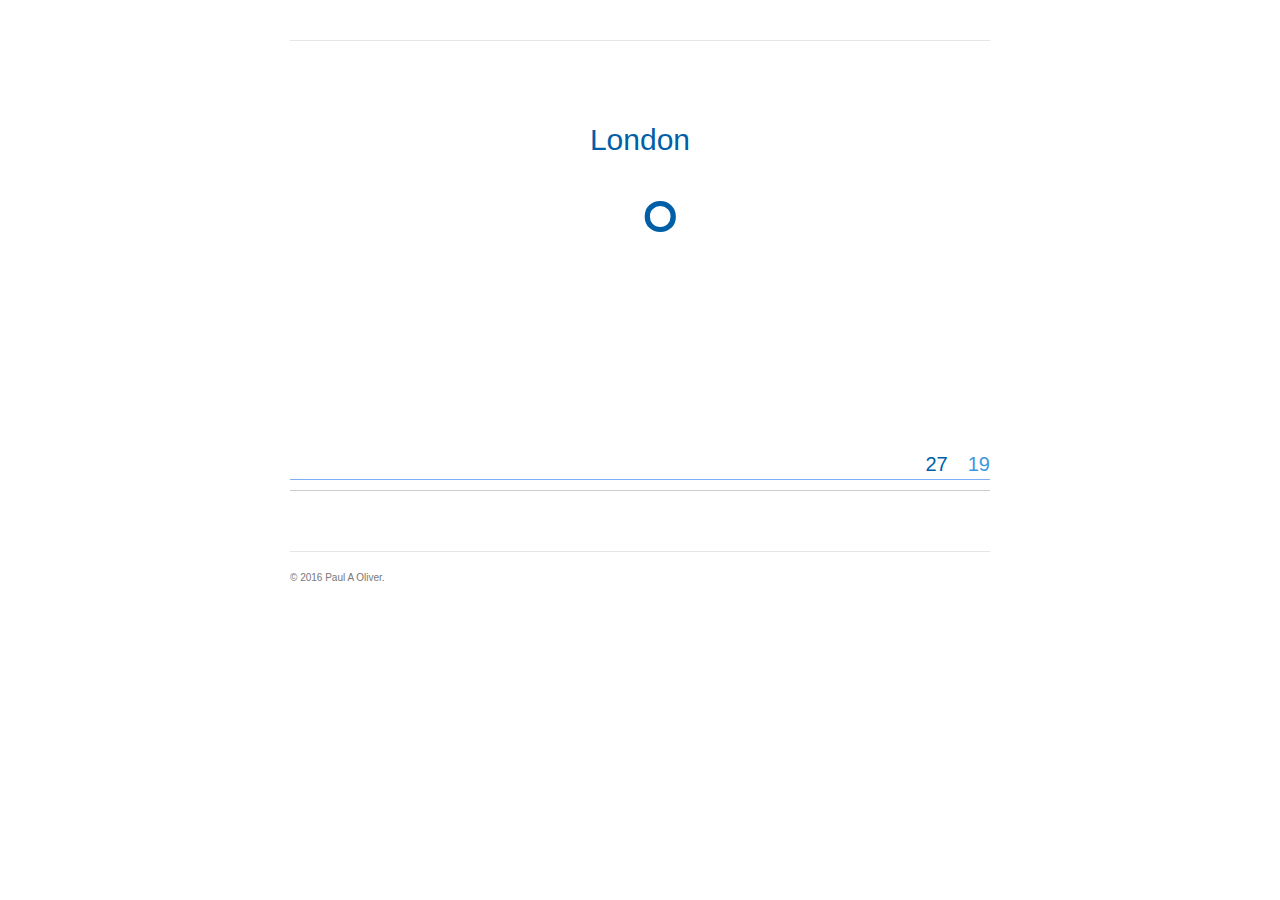
<file: index.html>
<!DOCTYPE html>
<html lang="en">
  <head>
    <meta charset="utf-8">
    <meta http-equiv="X-UA-Compatible" content="IE=edge">
    <meta name="viewport" content="width=device-width, initial-scale=1">
    <!-- The above 3 meta tags *must* come first in the head; any other head content must come *after* these tags -->
    <meta name="description" content="">
    <meta name="author" content="">
    <link rel="icon" href="icons/ico/weather_3.ico">

    <title>Hello!</title>

    <!-- Bootstrap core CSS -->
    <link href="bootstrap-3.3.7/css/bootstrap.min.css" rel="stylesheet">

    <!-- IE10 viewport hack for Surface/desktop Windows 8 bug -->
    <link href="bootstrap-3.3.7/assets/css/ie10-viewport-bug-workaround.css" rel="stylesheet">

    <!-- Custom styles for this template -->
    <link href="bootstrap-3.3.7/css/jumbotron-narrow.css" rel="stylesheet">

    <!-- Just for debugging purposes. Don't actually copy these 2 lines! -->
    <!--[if lt IE 9]><script src="../../assets/js/ie8-responsive-file-warning.js"></script><![endif]-->
    <script src="bootstrap-3.3.7/assets/js/ie-emulation-modes-warning.js"></script>

    <!-- HTML5 shim and Respond.js for IE8 support of HTML5 elements and media queries -->
    <!--[if lt IE 9]>
      <script src="https://oss.maxcdn.com/html5shiv/3.7.3/html5shiv.min.js"></script>
      <script src="https://oss.maxcdn.com/respond/1.4.2/respond.min.js"></script>
    <![endif]-->
    
    <!-- custom css -->
     <link href="css/weather.1.0.css" rel="stylesheet">
     
     <!--  fonts -->
     <link href="https://fonts.googleapis.com/css?family=Open+Sans:300,400" rel="stylesheet">
  </head>

  <body>

    <div class="container">
      <div class="header clearfix">
       
      </div>

      <div class="jumbotron coreInfo">
       	<div class="lead location po-location">London</div>
        <div class="lead weather_description po-description">&nbsp;</div>
        <div class="weather_temp"><span class="weather_temp_digit po-tempNow">&nbsp;</span>&#x30a;</div>
      </div>

      <div class="row marketing">
      	<!-- today info -->
       	<div class="today_all po-today_all">
       		
       		<!-- day and high/ low> -->
     		<div class="today_header clearfix">
     			<div class="today_day po-todayDayName">&nbsp;</div>
     			<div class="today_highLow">
     				<div class="high po-todayMax">27</div>
     				<div class="low po-todayMin">19</div>
     			</div>
     			
     		</div>
       	
       		<!-- wrapper for all hourly info -->
	       	<div class="today_allHours_wrapper clearfix po-today_allHours_wrapper">
	       	
	       	</div>
       	</div>
       	
       	<!-- week info -->
       	<div class="days_all po-days_all_wrapper">
       	
       	</div>
       	
      </div>

      <footer class="footer">
        <p>&copy; 2016 Paul A Oliver.</p>
      </footer>

    </div> <!-- /container -->


    <!-- IE10 viewport hack for Surface/desktop Windows 8 bug -->
    <script src="bootstrap-3.3.7/assets/js/ie10-viewport-bug-workaround.js"></script>
    
    <!-- jquery -->
    <script src="https://code.jquery.com/jquery-3.1.0.min.js" integrity="sha256-cCueBR6CsyA4/9szpPfrX3s49M9vUU5BgtiJj06wt/s=" crossorigin="anonymous"></script>
    
    <!--  the app -->
    <script id="weatherApp" src="js/weather.1.0.js" type="text/javascript"></script>
    
  </body>
</html>
</file>
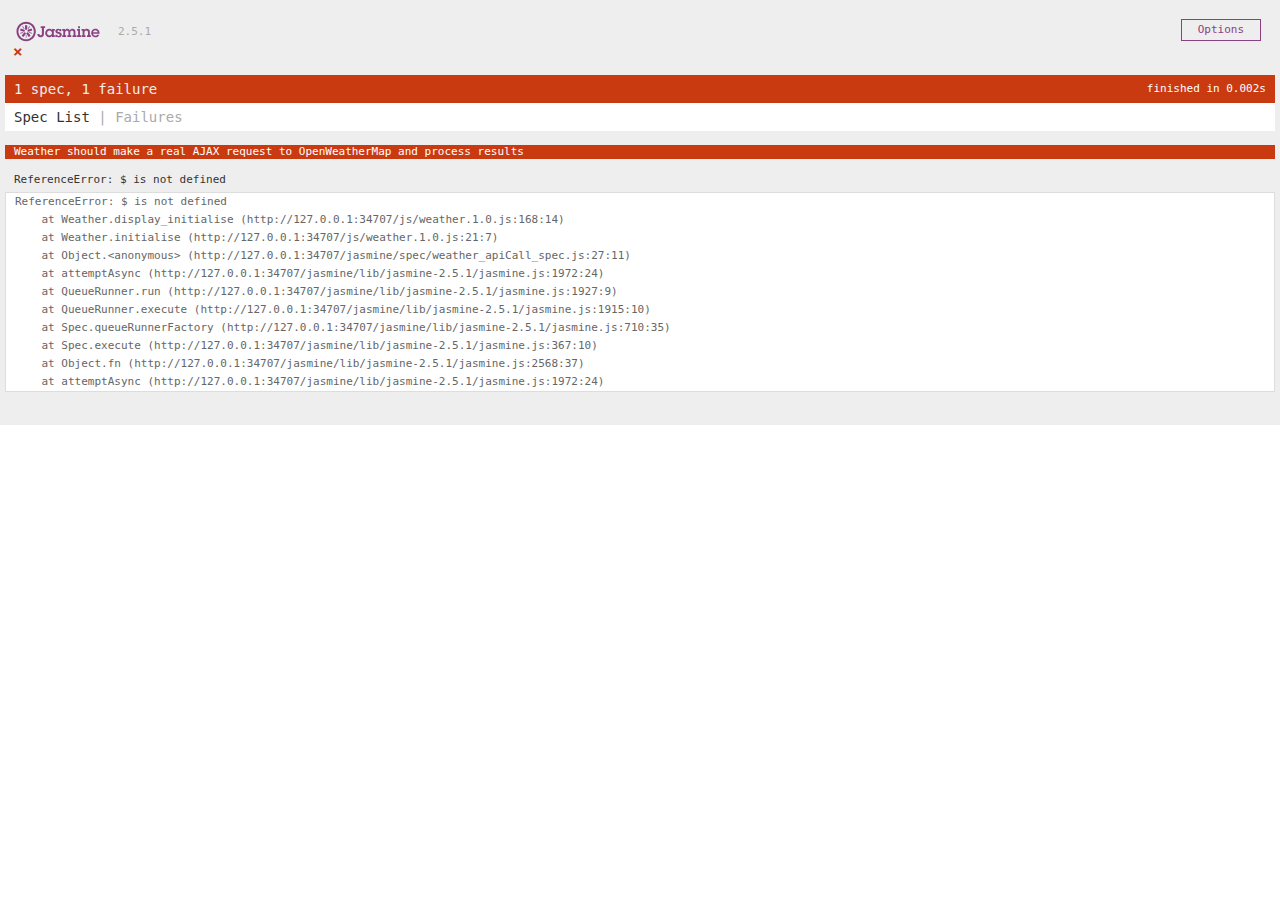
<file: jasmine/SpecRunner.html>
<!DOCTYPE html>
<html>
	<head>
	  <meta charset="utf-8">
	  <title>Test: Weather App</title>
	
	  <link rel="icon" href="../icons/ico/weather_3.ico">
	  <link rel="stylesheet" href="lib/jasmine-2.5.1/jasmine.css">
	
		<!-- jquery -->
	  <script src="https://code.jquery.com/jquery-3.1.0.min.js" integrity="sha256-cCueBR6CsyA4/9szpPfrX3s49M9vUU5BgtiJj06wt/s=" crossorigin="anonymous"></script>
	    
	  <script src="lib/jasmine-2.5.1/jasmine.js"></script>
	  <script src="lib/jasmine-2.5.1/jasmine-html.js"></script>
	  <script src="lib/jasmine-2.5.1/boot.js"></script>
	
	  <!-- include source files here... -->
	  <script id="weatherApp" src="../js/weather.1.0.js"></script>
	 
	  <!-- include spec files here... -->
	  <script src="spec/weather_apiCall_spec.js"></script>
	  
	
	</head>
	
	<body>
	
	
	
	</body>
</html>
</file>
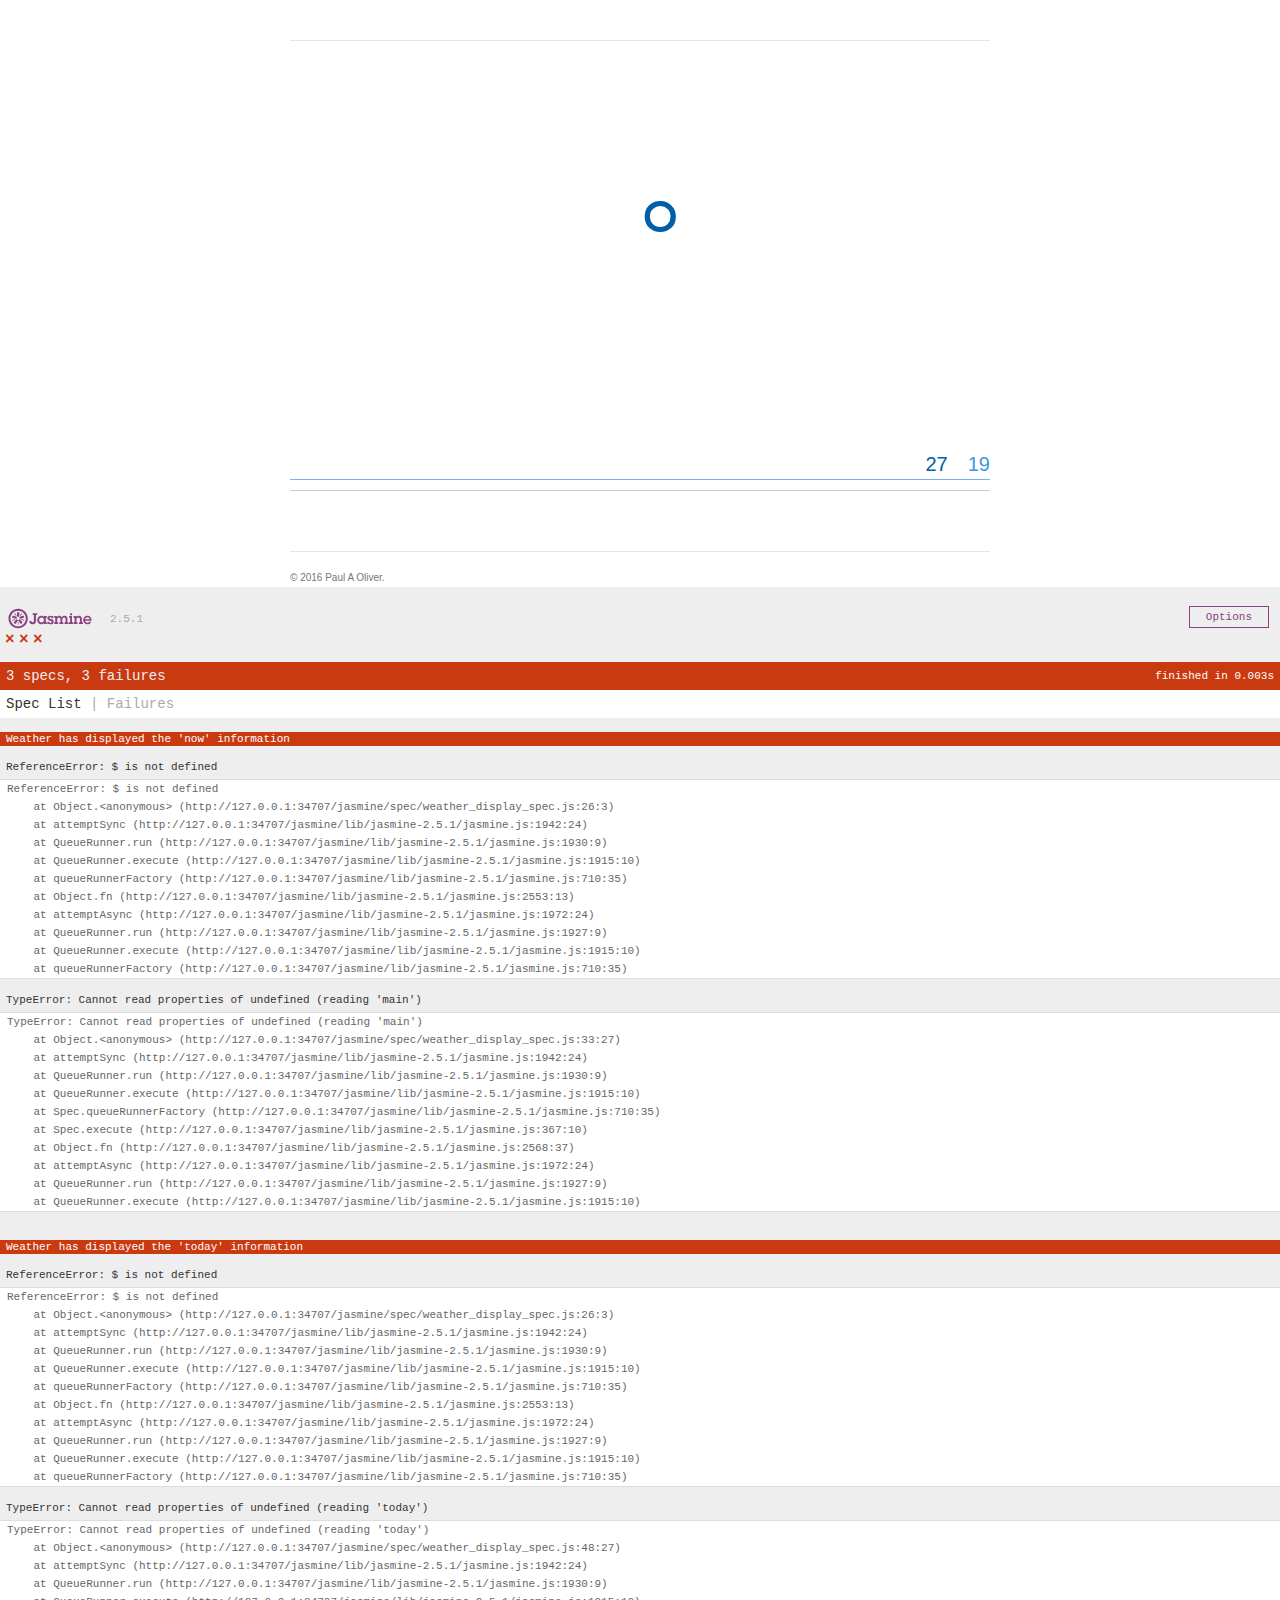
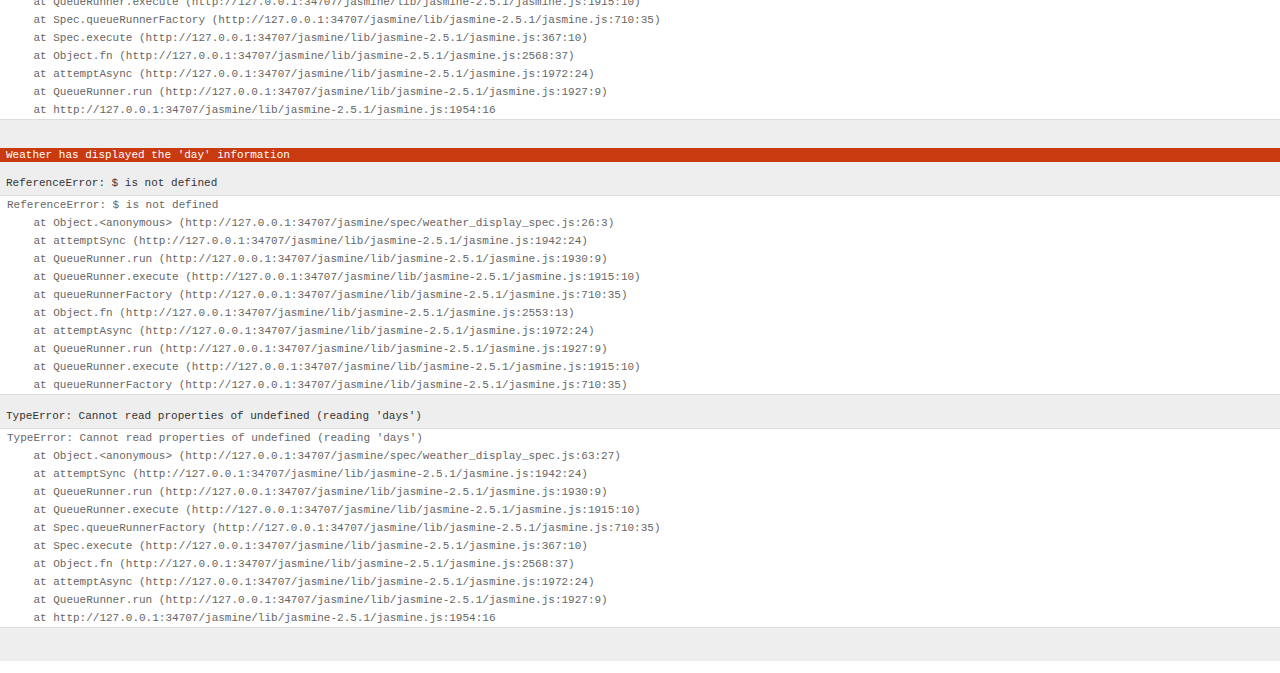
<file: jasmine/SpecRunnerDisplay.html>
<!DOCTYPE html>
<html>
	<head>
	  	<meta charset="utf-8">
	    <meta http-equiv="X-UA-Compatible" content="IE=edge">
	    <meta name="viewport" content="width=device-width, initial-scale=1">
	    <!-- The above 3 meta tags *must* come first in the head; any other head content must come *after* these tags -->
	    <meta name="description" content="">
	    <meta name="author" content="">
	    <link rel="icon" href="../icons/ico/weather_3.ico">
	
	    <title>Test: Weather</title>
	
	    <!-- Bootstrap core CSS -->
	    <link href="../bootstrap-3.3.7/css/bootstrap.min.css" rel="stylesheet">
	
	    <!-- IE10 viewport hack for Surface/desktop Windows 8 bug -->
	    <link href="../bootstrap-3.3.7/assets/css/ie10-viewport-bug-workaround.css" rel="stylesheet">
	
	    <!-- Custom styles for this template -->
	    <link href="../bootstrap-3.3.7/css/jumbotron-narrow.css" rel="stylesheet">
	
	    <!-- Just for debugging purposes. Don't actually copy these 2 lines! -->
	    <!--[if lt IE 9]><script src="../../assets/js/ie8-responsive-file-warning.js"></script><![endif]-->
	    <script src="../bootstrap-3.3.7/assets/js/ie-emulation-modes-warning.js"></script>
	
	    <!-- HTML5 shim and Respond.js for IE8 support of HTML5 elements and media queries -->
	    <!--[if lt IE 9]>
	      <script src="https://oss.maxcdn.com/html5shiv/3.7.3/html5shiv.min.js"></script>
	      <script src="https://oss.maxcdn.com/respond/1.4.2/respond.min.js"></script>
	    <![endif]-->
	    
	    <!-- custom css -->
	     <link href="../css/weather.1.0.css" rel="stylesheet">
	     
	     <!--  fonts -->
	     <link href="https://fonts.googleapis.com/css?family=Open+Sans:300,400" rel="stylesheet">
	
		<!-- jquery -->
	  	<script src="https://code.jquery.com/jquery-3.1.0.min.js" integrity="sha256-cCueBR6CsyA4/9szpPfrX3s49M9vUU5BgtiJj06wt/s=" crossorigin="anonymous"></script>
	    
	  	<!-- JASMINE -->
	   <link rel="stylesheet" href="lib/jasmine-2.5.1/jasmine.css">
	
	</head>
	
	<body>
		
		<div class="container">
	      <div class="header clearfix">
	       
	      </div>
	
	      <div class="jumbotron coreInfo">
	       	<div class="lead location po-location">&nbsp;</div>
	        <div class="lead weather_description po-description">&nbsp;</div>
	        <div class="weather_temp"><span class="weather_temp_digit po-tempNow">&nbsp;</span>&#x30a;</div>
	      </div>
	
	      <div class="row marketing">
	      	<!-- today info -->
	       	<div class="today_all po-today_all">
	       		
	       		<!-- day and high/ low> -->
	     		<div class="today_header clearfix">
	     			<div class="today_day po-todayDayName">&nbsp;</div>
	     			<div class="today_highLow">
	     				<div class="high po-todayMax">27</div>
	     				<div class="low po-todayMin">19</div>
	     			</div>
	     			
	     		</div>
	       	
	       		<!-- wrapper for all hourly info -->
		       	<div class="today_allHours_wrapper clearfix po-today_allHours_wrapper">
		       	
		       	</div>
	       	</div>
	       	
	       	<!-- week info -->
	       	<div class="days_all po-days_all_wrapper">
	       	
	       	</div>
	       	
	      </div>
	
	      <footer class="footer">
	        <p>&copy; 2016 Paul A Oliver.</p>
	      </footer>
	
	    </div> <!-- /container -->
	
	
	    <!-- IE10 viewport hack for Surface/desktop Windows 8 bug -->
	    <script src="../bootstrap-3.3.7/assets/js/ie10-viewport-bug-workaround.js"></script>
	    
	    
	    <!-- JASMINE -->
		<script src="lib/jasmine-2.5.1/jasmine.js"></script>
		<script src="lib/jasmine-2.5.1/jasmine-html.js"></script>
		<script src="lib/jasmine-2.5.1/boot.js"></script>
		
		<!--  the app -->
	   	<script id="weatherApp" src="../js/weather.1.0.js" type="text/javascript"></script>
		 
		<!-- JASMINE spec files here... -->
		<script src="spec/weather_display_spec.js"></script>
	    
	    
	   
    
	
	
	</body>
</html>
</file>
<file: bootstrap-3.3.7/css/jumbotron-narrow.css>
/* Space out content a bit */
body {
  padding-top: 20px;
  padding-bottom: 20px;
}

/* Everything but the jumbotron gets side spacing for mobile first views */
.header,
.marketing,
.footer {
  padding-right: 15px;
  padding-left: 15px;
}

/* Custom page header */
.header {
  padding-bottom: 20px;
  border-bottom: 1px solid #e5e5e5;
}
/* Make the masthead heading the same height as the navigation */
.header h3 {
  margin-top: 0;
  margin-bottom: 0;
  line-height: 40px;
}

/* Custom page footer */
.footer {
  padding-top: 19px;
  color: #777;
  border-top: 1px solid #e5e5e5;
}

/* Customize container */
@media (min-width: 768px) {
  .container {
    max-width: 730px;
  }
}
.container-narrow > hr {
  margin: 30px 0;
}

/* Main marketing message and sign up button */
.jumbotron {
  text-align: center;
  border-bottom: 1px solid #e5e5e5;
}
.jumbotron .btn {
  padding: 14px 24px;
  font-size: 21px;
}

/* Supporting marketing content */
.marketing {
  margin: 40px 0;
}
.marketing p + h4 {
  margin-top: 28px;
}

/* Responsive: Portrait tablets and up */
@media screen and (min-width: 768px) {
  /* Remove the padding we set earlier */
  .header,
  .marketing,
  .footer {
    padding-right: 0;
    padding-left: 0;
  }
  /* Space out the masthead */
  .header {
    margin-bottom: 30px;
  }
  /* Remove the bottom border on the jumbotron for visual effect */
  .jumbotron {
    border-bottom: 0;
  }
}
</file>
<file: css/weather.1.0.css>
/* (c) 2016 Paul Oliver	*/








.coreInfo{
	padding-bottom: 50px;
	background: transparent;
	color: #005FA7;
}
.coreInfo .weather_temp{
	font-family: 'Open Sans', sans-serif;
	font-weight: 300;
	font-size: 100px;
	line-height: 100%;
}

.coreInfo .weather_description{
	font-size: 14px;
}
.coreInfo .location{
	font-size: 20px;
}
.coreInfo .lead{
	margin-bottom: 0px;
}


.today_all{
	font-weight: 300;
    border-bottom: 1px solid #ccc;
    margin-bottom: 20px;
}

.today_all .today_header{
	border-bottom: 1px solid #80ACF3;
	margin-bottom: 10px;
	color: #005FA7;
	font-size: 16px;
}
.today_all .today_header .today_day{
	float: left;
	font-weight: 400;
}
.today_all .today_header .today_highLow{
	float: right;
}
.today_all .today_header .today_highLow .high{
	float: left;
	font-weight: 400;
	margin-right: 20px;
}
.today_all .today_header .today_highLow .low{
	float: left;
	color: #3D97DC;
}

.today_all .today_allHours_wrapper .day{
	float: left;
	text-align: center;
	color: #005FA7;
	margin-bottom: 15px;
	font-size: 14px;
}
.today_all .today_allHours_wrapper .day:not(:last-child){
	margin-right: 15px;
}
.today_all .today_allHours_wrapper .day .weatherIcon{
	margin-top: -5px;
    margin-bottom: -5px;
}

.days_all{
	display: table;
	color: #005FA7;
}
.days_all .day{
	display: table-row;
}
.days_all .dayName,
.days_all .weatherIcon,
.days_all .temperature{
	display: table-cell;
}
.days_all .temperature{
	width: 60px;
}
.days_all .dayName,
.days_all .weatherIcon{
	padding-right: 30px;
}

.days_all .temperature_innerWrapper{
	display: table;
	width: 100%;
}
.days_all .temperature_innerWrapper .tempMin,
.days_all .temperature_innerWrapper .tempMax{
	display: table-cell;
	text-align: center;
	width: 50%;
}


.days_all .temperature_innerWrapper .tempMin{
	color: #3D97DC;
	padding-right: 10px;
}


.footer{
	font-size: 10px;
}

/* required after the non-sized definition */
@media screen and (min-width: 768px) {
  .coreInfo .weather_temp {
    font-size: 150px;
  }
  .coreInfo .location {
    font-size: 30px;
  }
  .coreInfo .weather_description {
    font-size: 21px;
  }
  .coreInfo{
	padding-bottom: 70px;
  }
  
  .today_all .today_header{
  	font-size: 20px;
	}
	
	.today_all .today_allHours_wrapper .day:not(:last-child){
		margin-right: 20px;
		margin-bottom: 30px;
	}
	.today_all .today_allHours_wrapper .day{
	font-size: 16px;
	}
}
</file>
<file: jasmine/lib/jasmine-2.5.1/jasmine.css>
body { overflow-y: scroll; }

.jasmine_html-reporter { background-color: #eee; padding: 5px; margin: -8px; font-size: 11px; font-family: Monaco, "Lucida Console", monospace; line-height: 14px; color: #333; }
.jasmine_html-reporter a { text-decoration: none; }
.jasmine_html-reporter a:hover { text-decoration: underline; }
.jasmine_html-reporter p, .jasmine_html-reporter h1, .jasmine_html-reporter h2, .jasmine_html-reporter h3, .jasmine_html-reporter h4, .jasmine_html-reporter h5, .jasmine_html-reporter h6 { margin: 0; line-height: 14px; }
.jasmine_html-reporter .jasmine-banner, .jasmine_html-reporter .jasmine-symbol-summary, .jasmine_html-reporter .jasmine-summary, .jasmine_html-reporter .jasmine-result-message, .jasmine_html-reporter .jasmine-spec .jasmine-description, .jasmine_html-reporter .jasmine-spec-detail .jasmine-description, .jasmine_html-reporter .jasmine-alert .jasmine-bar, .jasmine_html-reporter .jasmine-stack-trace { padding-left: 9px; padding-right: 9px; }
.jasmine_html-reporter .jasmine-banner { position: relative; }
.jasmine_html-reporter .jasmine-banner .jasmine-title { background: url('[data-uri]') no-repeat; background: url('[data-uri]') no-repeat, none; -moz-background-size: 100%; -o-background-size: 100%; -webkit-background-size: 100%; background-size: 100%; display: block; float: left; width: 90px; height: 25px; }
.jasmine_html-reporter .jasmine-banner .jasmine-version { margin-left: 14px; position: relative; top: 6px; }
.jasmine_html-reporter #jasmine_content { position: fixed; right: 100%; }
.jasmine_html-reporter .jasmine-version { color: #aaa; }
.jasmine_html-reporter .jasmine-banner { margin-top: 14px; }
.jasmine_html-reporter .jasmine-duration { color: #fff; float: right; line-height: 28px; padding-right: 9px; }
.jasmine_html-reporter .jasmine-symbol-summary { overflow: hidden; *zoom: 1; margin: 14px 0; }
.jasmine_html-reporter .jasmine-symbol-summary li { display: inline-block; height: 10px; width: 14px; font-size: 16px; }
.jasmine_html-reporter .jasmine-symbol-summary li.jasmine-passed { font-size: 14px; }
.jasmine_html-reporter .jasmine-symbol-summary li.jasmine-passed:before { color: #007069; content: "\02022"; }
.jasmine_html-reporter .jasmine-symbol-summary li.jasmine-failed { line-height: 9px; }
.jasmine_html-reporter .jasmine-symbol-summary li.jasmine-failed:before { color: #ca3a11; content: "\d7"; font-weight: bold; margin-left: -1px; }
.jasmine_html-reporter .jasmine-symbol-summary li.jasmine-disabled { font-size: 14px; }
.jasmine_html-reporter .jasmine-symbol-summary li.jasmine-disabled:before { color: #bababa; content: "\02022"; }
.jasmine_html-reporter .jasmine-symbol-summary li.jasmine-pending { line-height: 17px; }
.jasmine_html-reporter .jasmine-symbol-summary li.jasmine-pending:before { color: #ba9d37; content: "*"; }
.jasmine_html-reporter .jasmine-symbol-summary li.jasmine-empty { font-size: 14px; }
.jasmine_html-reporter .jasmine-symbol-summary li.jasmine-empty:before { color: #ba9d37; content: "\02022"; }
.jasmine_html-reporter .jasmine-run-options { float: right; margin-right: 5px; border: 1px solid #8a4182; color: #8a4182; position: relative; line-height: 20px; }
.jasmine_html-reporter .jasmine-run-options .jasmine-trigger { cursor: pointer; padding: 8px 16px; }
.jasmine_html-reporter .jasmine-run-options .jasmine-payload { position: absolute; display: none; right: -1px; border: 1px solid #8a4182; background-color: #eee; white-space: nowrap; padding: 4px 8px; }
.jasmine_html-reporter .jasmine-run-options .jasmine-payload.jasmine-open { display: block; }
.jasmine_html-reporter .jasmine-bar { line-height: 28px; font-size: 14px; display: block; color: #eee; }
.jasmine_html-reporter .jasmine-bar.jasmine-failed { background-color: #ca3a11; }
.jasmine_html-reporter .jasmine-bar.jasmine-passed { background-color: #007069; }
.jasmine_html-reporter .jasmine-bar.jasmine-skipped { background-color: #bababa; }
.jasmine_html-reporter .jasmine-bar.jasmine-errored { background-color: #ca3a11; }
.jasmine_html-reporter .jasmine-bar.jasmine-menu { background-color: #fff; color: #aaa; }
.jasmine_html-reporter .jasmine-bar.jasmine-menu a { color: #333; }
.jasmine_html-reporter .jasmine-bar a { color: white; }
.jasmine_html-reporter.jasmine-spec-list .jasmine-bar.jasmine-menu.jasmine-failure-list, .jasmine_html-reporter.jasmine-spec-list .jasmine-results .jasmine-failures { display: none; }
.jasmine_html-reporter.jasmine-failure-list .jasmine-bar.jasmine-menu.jasmine-spec-list, .jasmine_html-reporter.jasmine-failure-list .jasmine-summary { display: none; }
.jasmine_html-reporter .jasmine-results { margin-top: 14px; }
.jasmine_html-reporter .jasmine-summary { margin-top: 14px; }
.jasmine_html-reporter .jasmine-summary ul { list-style-type: none; margin-left: 14px; padding-top: 0; padding-left: 0; }
.jasmine_html-reporter .jasmine-summary ul.jasmine-suite { margin-top: 7px; margin-bottom: 7px; }
.jasmine_html-reporter .jasmine-summary li.jasmine-passed a { color: #007069; }
.jasmine_html-reporter .jasmine-summary li.jasmine-failed a { color: #ca3a11; }
.jasmine_html-reporter .jasmine-summary li.jasmine-empty a { color: #ba9d37; }
.jasmine_html-reporter .jasmine-summary li.jasmine-pending a { color: #ba9d37; }
.jasmine_html-reporter .jasmine-summary li.jasmine-disabled a { color: #bababa; }
.jasmine_html-reporter .jasmine-description + .jasmine-suite { margin-top: 0; }
.jasmine_html-reporter .jasmine-suite { margin-top: 14px; }
.jasmine_html-reporter .jasmine-suite a { color: #333; }
.jasmine_html-reporter .jasmine-failures .jasmine-spec-detail { margin-bottom: 28px; }
.jasmine_html-reporter .jasmine-failures .jasmine-spec-detail .jasmine-description { background-color: #ca3a11; }
.jasmine_html-reporter .jasmine-failures .jasmine-spec-detail .jasmine-description a { color: white; }
.jasmine_html-reporter .jasmine-result-message { padding-top: 14px; color: #333; white-space: pre; }
.jasmine_html-reporter .jasmine-result-message span.jasmine-result { display: block; }
.jasmine_html-reporter .jasmine-stack-trace { margin: 5px 0 0 0; max-height: 224px; overflow: auto; line-height: 18px; color: #666; border: 1px solid #ddd; background: white; white-space: pre; }
</file>
<file: bootstrap-3.3.7/assets/css/ie10-viewport-bug-workaround.css>
/*!
 * IE10 viewport hack for Surface/desktop Windows 8 bug
 * Copyright 2014-2015 Twitter, Inc.
 * Licensed under MIT (https://github.com/twbs/bootstrap/blob/master/LICENSE)
 */

/*
 * See the Getting Started docs for more information:
 * http://getbootstrap.com/getting-started/#support-ie10-width
 */
@-ms-viewport     { width: device-width; }
@-o-viewport      { width: device-width; }
@viewport         { width: device-width; }
</file>
